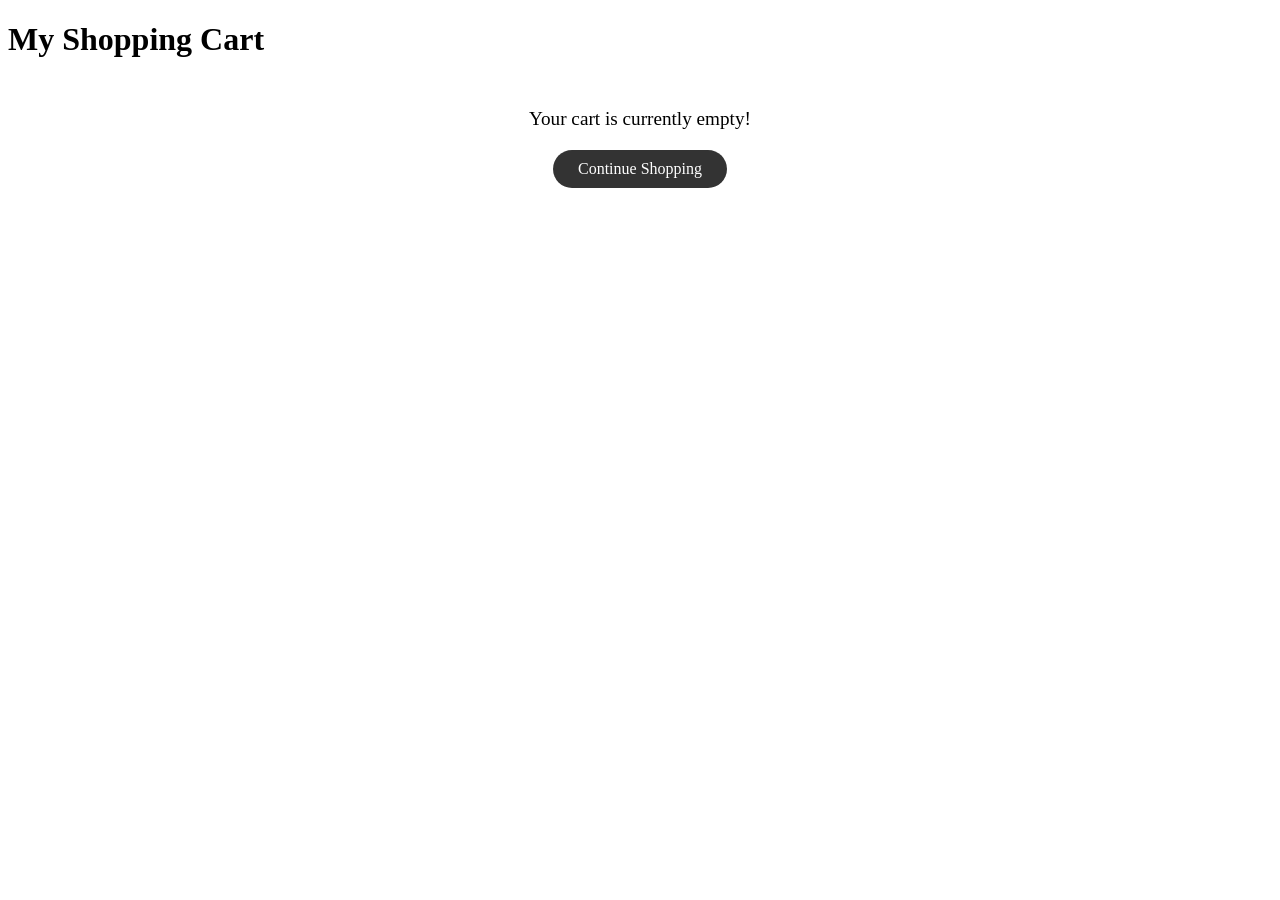
<file: Cart.html>
<!DOCTYPE html>
<html lang="en">
<head>
    <meta charset="UTF-8">
    <meta name="viewport" content="width=device-width, initial-scale=1.0">
    <title>Cart | Jewelry Store</title>
</head>
<style >
/* Cart Section */
.cart-section {
    text-align: center;
    margin-top: 50px;
}

.cart-section p {
    font-size: 1.2rem;
    margin-bottom: 20px;
}

.btn {
    display: inline-block;
    padding: 10px 25px;
    background: #333;
    color: white;
    text-decoration: none;
    border-radius: 25px;
    transition: 0.3s;
}

.btn:hover {
    background: #555;
}
</style>
<body>

    <header>
        <h1>My Shopping Cart</h1>
    </header>

    <section class="cart-section">
        <p>Your cart is currently empty!</p>
        <a href="Product.html" class="btn">Continue Shopping</a>
    </section>

</body>
</html>
</file>
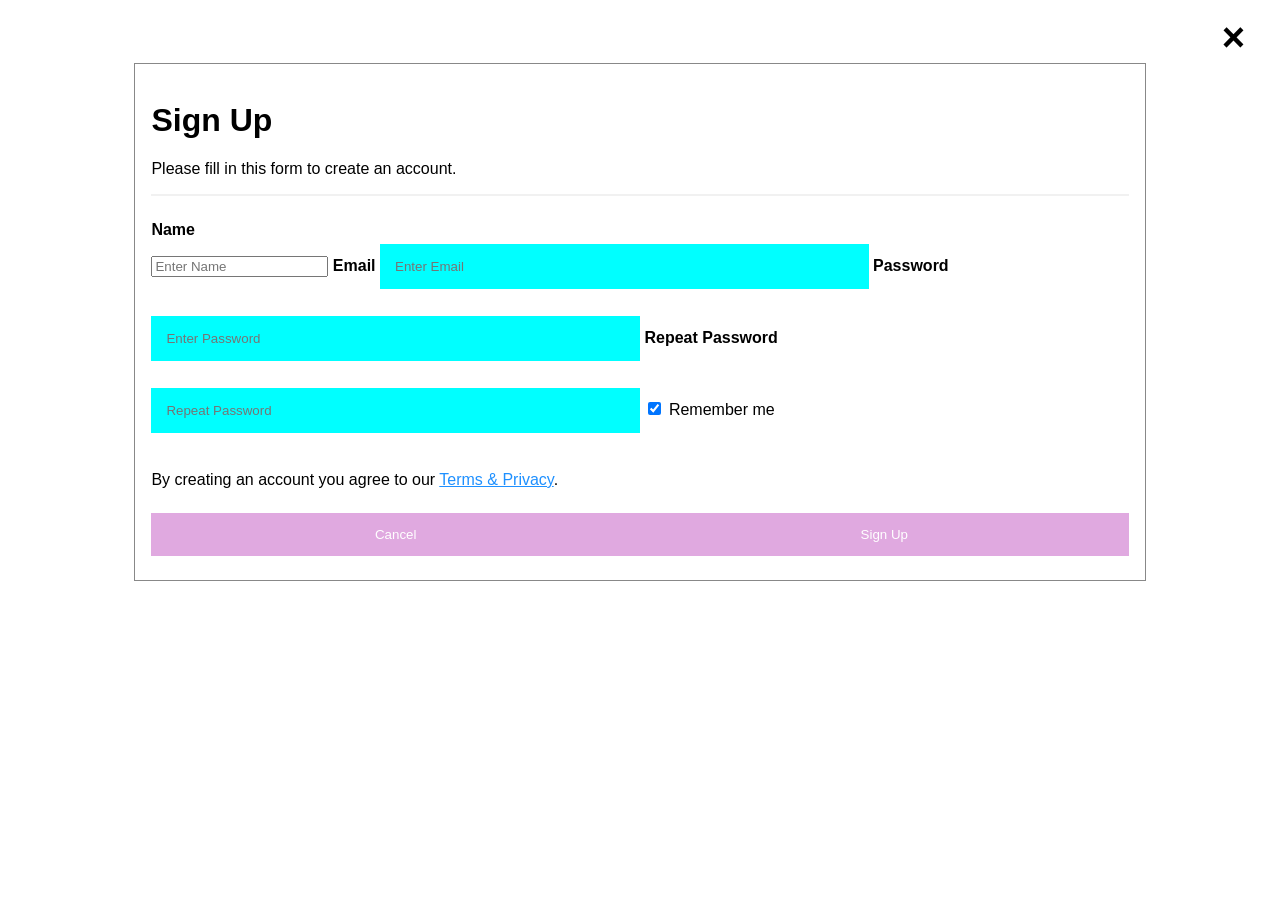
<file: login sign up.html>
<!DOCTYPE html>
<html>
<style>
body {font-family: Arial, Helvetica, sans-serif;}
* {box-sizing: border-box;}

/* Full-width input fields */
input[type=text], input[type=password] {
  width: 50%;
  padding: 15px;
  margin: 5px 0 22px 0;
  display: inline-block;
  border: none;
  background:cyan;
}

/* Add a background color when the inputs get focus */
input[type=text]:focus, input[type=password]:focus {
  background-color: cyan;
  outline: none;
}

/* Set a style for all buttons */
button {
  background-color: plum;
  color: white;
  padding: 14px 20px;
  margin: 8px 0;
  border: none;
  cursor: pointer;
  width: 100%;
  opacity: 0.9;
}

button: hover {
  opacity:1;
}

/* Extra styles for the cancel button */
.cancelbtn {
  padding: 14px 20px;
  background-color: hot pink;
}

/* Float cancel and signup buttons and add an equal width */
.cancelbtn, .signupbtn {
  float: left;
  width: 50%;
}

/* Add padding to container elements */
.container {
  padding: 16px;
}

/* The Modal (background) */
.modal {
  display: none; /* Hidden by default */
  position: fixed; /* Stay in place */
  z-index: 1; /* Sit on top */
  left: 0;
  top: 0;
  width: 100%; /* Full width */
  height: 100%; /* Full height */
  overflow: auto; /* Enable scroll if needed */
  background-color:aqua marine ;
  padding-top: 50px;
}

/* Modal Content/Box */
.modal-content {
  background-color: hot pink;
  margin: 5% auto 15% auto; /* 5% from the top, 15% from the bottom and centered */
  border: 1px solid #888;
  width: 80%; /* Could be more or less, depending on screen size */
}

/* Style the horizontal ruler */
hr {
  border: 1px solid #f1f1f1;
  margin-bottom: 25px;
}
 
/* The Close Button (x) */
.close {
  position: absolute;
  right: 35px;
  top: 15px;
  font-size: 40px;
  font-weight: bold;
  color: daisy;
}

.close:hover,
.close:focus {
  color: #f44336;
  cursor: pointer;
}

/* Clear floats */
.clearfix::after {
  content: "";
  clear: both;
  display: table;
}

/* Change styles for cancel button and signup button on extra small screens */
@media screen and (max-width: 300px) {
  .cancelbtn, .signupbtn {
     width: 100%;
  }
}
</style>
<body>
  <span onclick="document.getElementById('id01').style.display='none'" class="close" title="Close Modal">&times;</span>
  <form class="modal-content" action="/action_page.php">
    <div class="container">
      <h1>Sign Up</h1>
      <p>Please fill in this form to create an account.</p>
      <hr>
      <label for="name"><b>Name</b></label><br>
      <input type="name" placeholder="Enter Name"name="user name" required>
 
      <label for="email"><b>Email</b></label>
      <input type="text" placeholder="Enter Email" name="email" required>

      <label for="psw"><b>Password</b></label><br>
      <input type="password" placeholder="Enter Password" name="psw" required>

      <label for="psw-repeat"><b>Repeat Password</b></label>
      <input type="password" placeholder="Repeat Password" name="psw-repeat" required>
      
      <label>
        <input type="checkbox" checked="checked" name="remember" style="margin-bottom:15px"> Remember me
      </label>

      <p>By creating an account you agree to our <a href="#" style="color:dodgerblue">Terms & Privacy</a>.</p>

      <div class="clearfix">
        <b><button type="button" onclick="document.getElementById('id01').style.display='none'" class="cancelbtn">Cancel</button></b>
       <b> <button type="submit" class="signupbtn">Sign Up</button></b>
      </div>
    </div>
  </form>
</div>

<script>
// Get the modal
var modal = document.getElementById('id01');

// When the user clicks anywhere outside of the modal, close it
window.onclick = function(event) {
  if (event.target == modal) {
    modal.style.display = "none";
  }
}
</script>

</body>
</html>
</file>
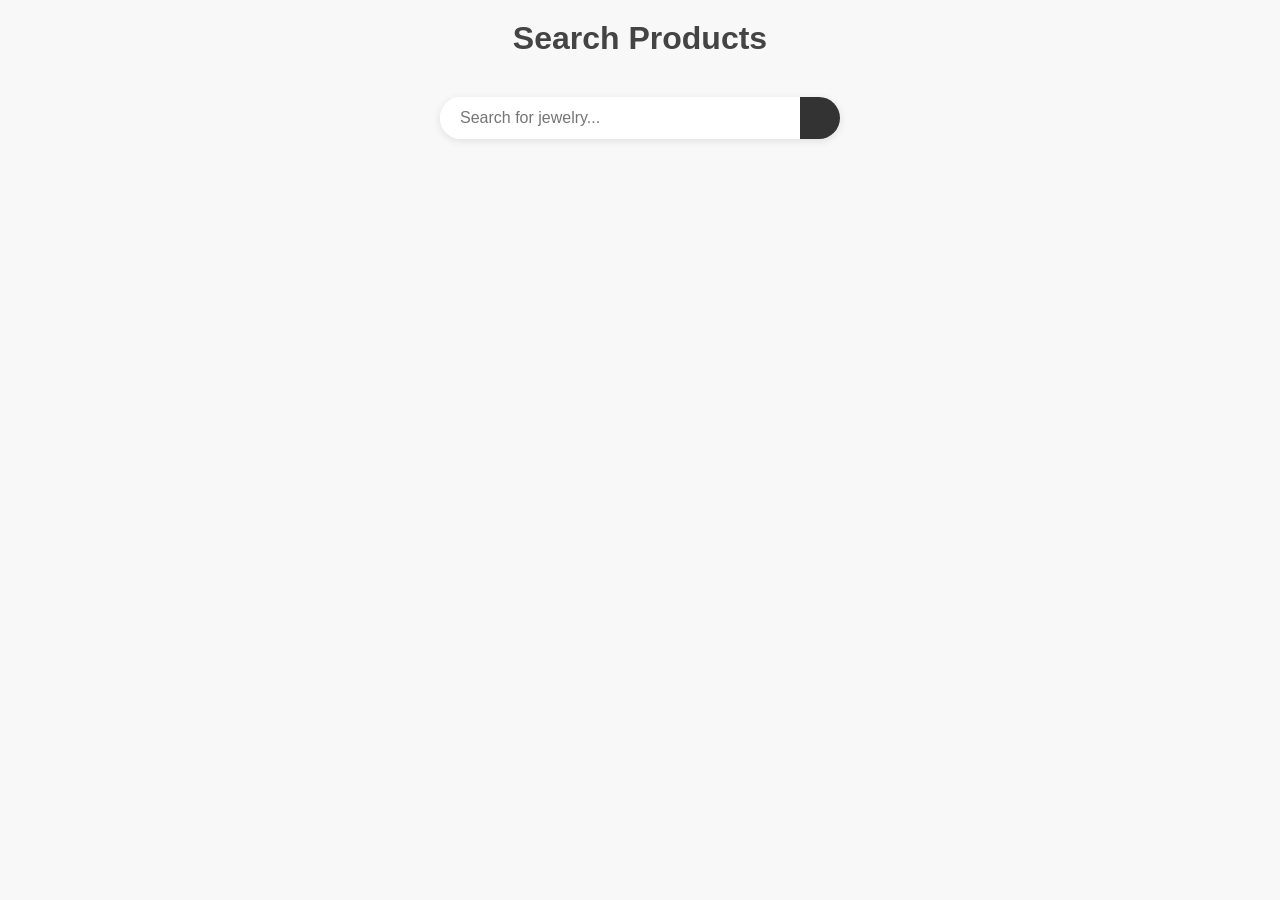
<file: search.html>
<!DOCTYPE html>
<html lang="en">
<head>
    <meta charset="UTF-8">
    <meta name="viewport" content="width=device-width, initial-scale=1.0">
    <title>Search | Jewelry Store</title>
    <link href="https://cdnjs.cloudflare.com/ajax/libs/font-awesome/6.5.0/css/all.min.css">
   
</head>
<style>
    /* General Reset */
* {
    margin: 0;
    padding: 0;
    box-sizing: border-box;
}

body {
    font-family: 'Poppins', sans-serif;
    background: #f8f8f8;
    color: #333;
    padding: 20px;
}

/* Header */
header {
    text-align: center;
    margin-bottom: 40px;
}

header h1 {
    font-size: 2rem;
    color: #444;
}

/* Search Section */
.search-section {
    display: flex;
    justify-content: center;
    align-items: center;
}

.search-section form {
    display: flex;
    width: 100%;
    max-width: 400px;
    background: #fff;
    border-radius: 30px;
    overflow: hidden;
    box-shadow: 0 2px 8px rgba(0,0,0,0.1);
}

.search-section input {
    flex: 1;
    padding: 12px 20px;
    border: none;
    font-size: 16px;
    outline: none;
}

.search-section button {
    background: #333;
    border: none;
    padding: 12px 20px;
    color: white;
    cursor: pointer;
}

</style>
<body>

    <header>
        <h1>Search Products</h1>
    </header>

    <section class="search-section">
        <form action="#">
            <input type="text" placeholder="Search for jewelry...">
            <button type="submit"><i class="fa-solid fa-magnifying-glass"></i></button>
        </form>
    </section>

</body>
</html>
</file>
